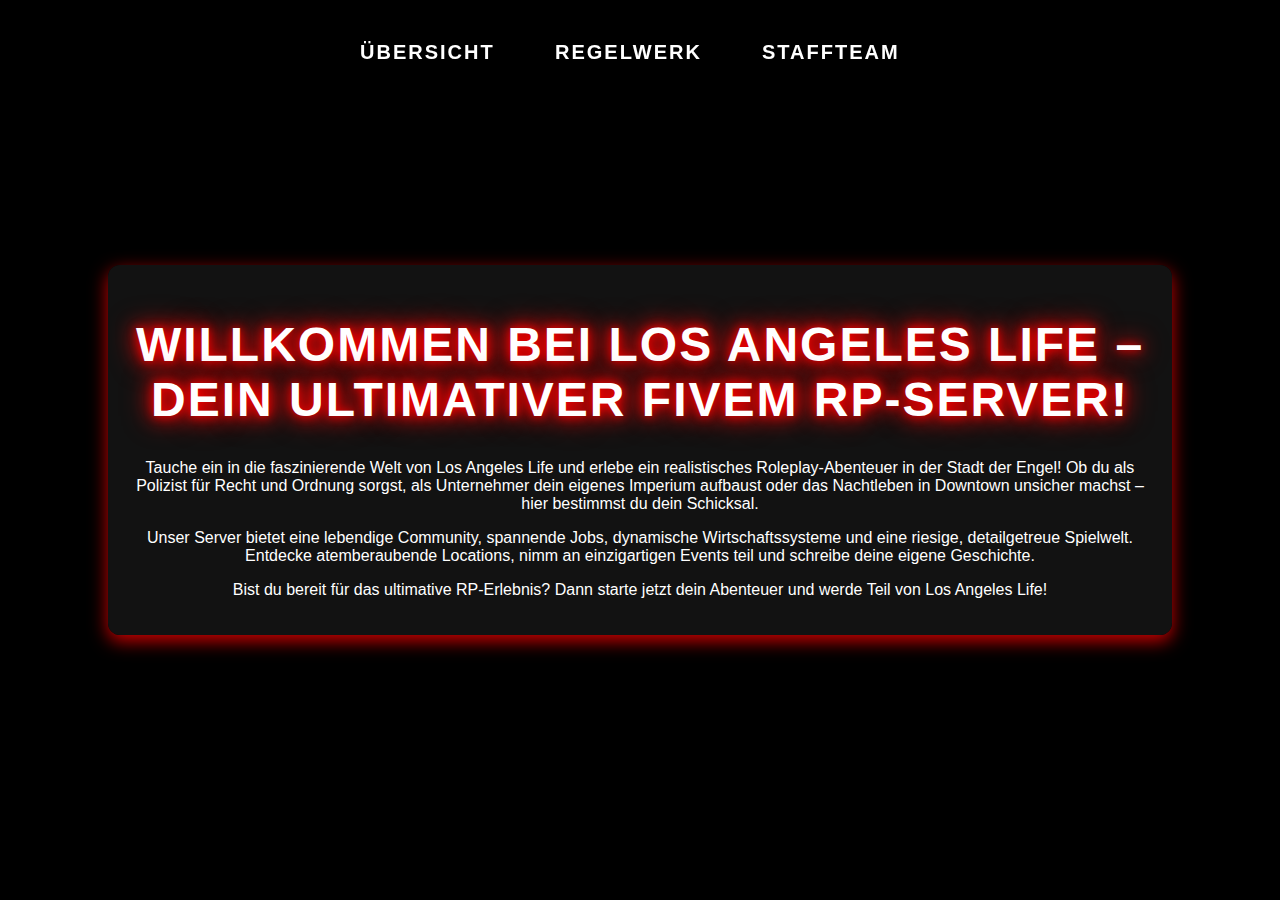
<file: lal website/index.html>
<!DOCTYPE html>
<html lang="de">
<head>
    <meta charset="UTF-8">
    <meta name="viewport" content="width=device-width, initial-scale=1.0">
    <title>Los Angeles Life - RP Server</title>
    <link rel="stylesheet" href="styles.css"> <!-- Dein eigenes Stylesheet -->
</head>
<body>

<!-- Navigationsleiste -->
<nav>
    <ul>
        <li><a href="index.html">Übersicht</a></li>
        <li><a href="regelwerk.html">Regelwerk</a></li>
        <li><a href="staff.html">Staffteam</a></li>
    </ul>
</nav>

<!-- Übersicht Abschnitt -->
<section id="overview">
    <h1>Willkommen bei Los Angeles Life – Dein ultimativer FiveM RP-Server!</h1>
    <p>
        Tauche ein in die faszinierende Welt von Los Angeles Life und erlebe ein realistisches Roleplay-Abenteuer in der Stadt der Engel! 
        Ob du als Polizist für Recht und Ordnung sorgst, als Unternehmer dein eigenes Imperium aufbaust oder das Nachtleben in Downtown unsicher machst – hier bestimmst du dein Schicksal.
    </p>
    <p>
        Unser Server bietet eine lebendige Community, spannende Jobs, dynamische Wirtschaftssysteme und eine riesige, detailgetreue Spielwelt. 
        Entdecke atemberaubende Locations, nimm an einzigartigen Events teil und schreibe deine eigene Geschichte.
    </p>
    <p>
        Bist du bereit für das ultimative RP-Erlebnis? Dann starte jetzt dein Abenteuer und werde Teil von Los Angeles Life!
    </p>
</section>

</body>
</html>
</file>
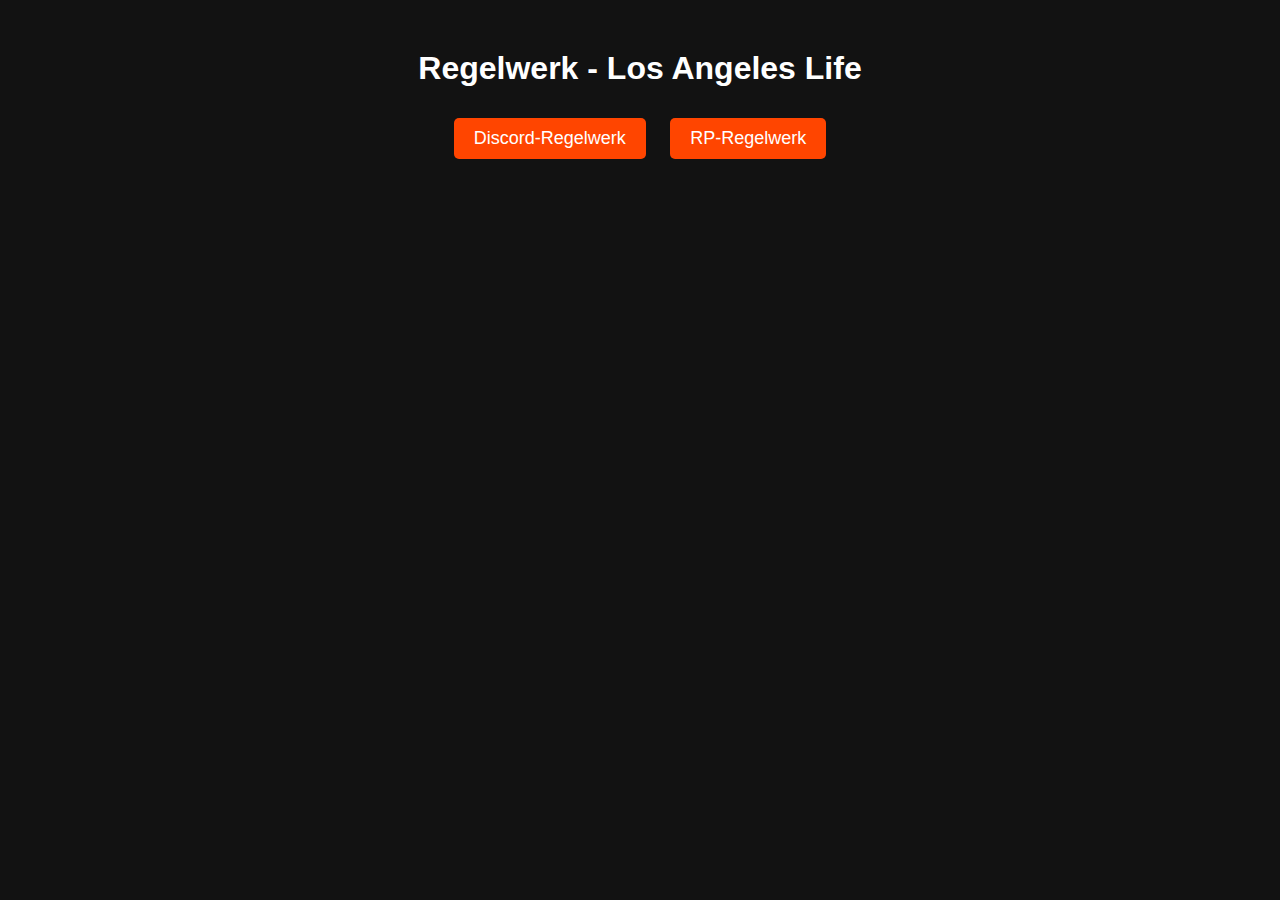
<file: lal website/regelwerk.html>
<!DOCTYPE html>
<html lang="de">
<head>
    <meta charset="UTF-8">
    <meta name="viewport" content="width=device-width, initial-scale=1.0">
    <title>Regelwerk - Los Angeles Life</title>
    <style>
        body {
            font-family: Arial, sans-serif;
            background-color: #121212;
            color: white;
            text-align: center;
        }
        .container {
            margin: 50px auto;
            width: 80%;
        }
        .button {
            background-color: #ff4500;
            color: white;
            padding: 10px 20px;
            margin: 10px;
            border: none;
            cursor: pointer;
            font-size: 18px;
            border-radius: 5px;
        }
        .button:hover {
            background-color: #ff5722;
        }
        .regelwerk {
            display: none;
            text-align: left;
            padding: 20px;
            background-color: #1e1e1e;
            border-radius: 10px;
            margin-top: 20px;
        }
    </style>
    <script>
        function showRules(type) {
            document.getElementById('discord').style.display = 'none';
            document.getElementById('rp').style.display = 'none';
            document.getElementById(type).style.display = 'block';
        }
    </script>
</head>
<body>
    <div class="container">
        <h1>Regelwerk - Los Angeles Life</h1>
        <button class="button" onclick="showRules('discord')">Discord-Regelwerk</button>
        <button class="button" onclick="showRules('rp')">RP-Regelwerk</button>
        
        <div id="discord" class="regelwerk">
            <h2>Discord-Server Regelwerk</h2>
            <p>Willkommen auf unserem Discord-Server! Damit alle Mitglieder eine angenehme und sichere Umgebung genießen können, bitten wir euch, die folgenden Regeln zu beachten. Verstöße können je nach Schweregrad zu Verwarnungen, temporären Sperren oder einem permanenten Ausschluss führen.</p>
            <h3>Allgemeine Regeln</h3>
            <ul>
                <li>Respektiere alle Mitglieder. Keine Beleidigungen, Belästigungen oder Diskriminierung.</li>
                <li>Kein Spam, Flooding oder unnötige Wiederholungen von Nachrichten.</li>
                <li>Keine NSFW-/anstößigen Inhalte oder Links.</li>
                <li>Keine Werbung ohne vorherige Genehmigung eines Admins.</li>
                <li>Politische oder kontroverse Themen sollten mit Bedacht und Respekt behandelt werden.</li>
            </ul>
            <h3>Verhalten im Chat & Voice</h3>
            <ul>
                <li>Kein übermäßiges Schreien, Stören oder Störgeräusche im Voice-Chat.</li>
                <li>Keine Stimmverzerrer oder Soundboards, wenn andere es als störend empfinden.</li>
                <li>Vermeidet persönliche oder sensible Themen, die Unbehagen verursachen könnten.</li>
            </ul>
            <h3>Inhalte und Medien</h3>
            <ul>
                <li>Keine urheberrechtlich geschützten Inhalte ohne Erlaubnis teilen.</li>
                <li>Keine gewalttätigen, illegalen oder sonstigen unangemessenen Inhalte.</li>
                <li>Memes und Bilder sollten in den dafür vorgesehenen Kanälen geteilt werden.</li>
            </ul>
            <h3>Namen & Profile</h3>
            <ul>
                <li>Benutzernamen und Profilbilder dürfen nicht beleidigend, rassistisch oder anderweitig anstößig sein.</li>
                <li>Keine Identitätsnachahmung oder Fake-Profile.</li>
            </ul>
            <h3>Datenschutz & Sicherheit</h3>
            <ul>
                <li>Keine persönlichen Informationen (z. B. Telefonnummern, Adressen) von sich oder anderen teilen.</li>
                <li>Kein Doxxing oder andere Formen der Veröffentlichung privater Daten.</li>
                <li>Keine Weitergabe von Links zu unsicheren oder schädlichen Webseiten.</li>
            </ul>
            <h3>Rollen & Moderation</h3>
            <ul>
                <li>Befolgt die Anweisungen des Moderationsteams.</li>
                <li>Keine Diskussionen über Sanktionen oder Strafen in öffentlichen Kanälen.</li>
                <li>Nutzung von Bot-Befehlen nur in den dafür vorgesehenen Kanälen.</li>
            </ul>
            <h3>Strafen & Konsequenzen</h3>
            <ul>
                <li>Verwarnungen werden je nach Vergehen erteilt.</li>
                <li>Wiederholte Verstöße führen zu einem temporären oder dauerhaften Bann.</li>
                <li>Das Moderationsteam behält sich das Recht vor, nach eigenem Ermessen Maßnahmen zu ergreifen.</li>
            </ul>
            <h3>Änderungen & Ergänzungen</h3>
            <ul>
                <li>Die Regeln können jederzeit geändert oder ergänzt werden.</li>
                <li>Es liegt in der Verantwortung der Mitglieder, sich über Änderungen auf dem Laufenden zu halten.</li>
            </ul>
        </div>
        
        <div id="rp" class="regelwerk">
            <h2>RP-Regelwerk</h2>
            <p>Das RP-Regelwerk wird hier eingefügt...</p>  Regelwerk - Los Angeles Life 


            <h4>https://docs.google.com/document/d/19aILEWhBGzOLfaXIlUFfUwp-wi8fKXLu_COACXE1JJ8/edit?tab=t.0</h4>



















































                
            
            
        </div>
    </div>
</body>
</html>
</file>
<file: lal website/styles.css>
/* Grundlegendes Styling */
body {
    font-family: 'Arial Black', sans-serif; /* Kräftige Schriftart */
    background: #000; /* Tiefschwarzer Hintergrund */
    color: #fff;
    margin: 0;
    padding: 0;
    display: flex;
    justify-content: center;
    align-items: center;
    height: 100vh;
    overflow: hidden;
    perspective: 1500px; /* Perspektive für 3D-Effekte */
}

/* Navigation */
nav {
    position: absolute;
    top: 20px;
    width: 100%;
    text-align: center;
    z-index: 999;
}

nav ul {
    list-style: none;
    padding: 0;
    display: flex;
    justify-content: center;
    transform: perspective(1500px) translateZ(0);
}

nav ul li {
    margin-right: 20px;
    font-size: 20px;
    font-weight: bold;
    position: relative;
}

nav ul li a {
    color: #fff;
    text-decoration: none;
    text-transform: uppercase;
    letter-spacing: 2px;
    display: inline-block;
    padding: 5px 20px;
    transition: all 0.3s ease;
    transform: perspective(1500px);
    font-weight: 900;
}

/* 3D Hover Effekt für Navigation */
nav ul li a:hover {
    color: #ff0000;
    text-shadow: 0 0 10px red, 0 0 20px red;
    transform: scale(1.1);
}

/* 3D-Effekt für Sektionen */
section {
    background: rgba(20, 20, 20, 0.9);
    border-radius: 12px;
    box-shadow: 0 6px 18px rgba(255, 0, 0, 0.8);
    padding: 20px;
    margin: 30px;
    max-width: 80%;
    text-align: center;
    transition: transform 0.3s ease, box-shadow 0.3s ease;
}

/* Hover-Effekt für Sektionen */
section:hover {
    transform: translateY(-10px);
    box-shadow: 0 12px 30px rgba(255, 0, 0, 1);
}

/* 3D-Text-Animation */
h1 {
    font-size: 3rem;
    font-weight: 900;
    text-transform: uppercase;
    text-shadow: 0 0 10px red, 0 0 20px red, 0 0 30px red;
    color: white;
    letter-spacing: 2px;
    animation: textGlow 3s infinite alternate;
}

/* Glow-Effekt für Text */
@keyframes textGlow {
    0% {
        text-shadow: 0 0 10px red, 0 0 20px red;
    }
    100% {
        text-shadow: 0 0 20px red, 0 0 30px red;
    }
}

/* Detail-Box */
.detail-box {
    background: rgba(30, 30, 30, 0.9);
    border-radius: 12px;
    padding: 20px;
    box-shadow: 0 4px 12px rgba(255, 0, 0, 0.5);
    margin: 20px 0;
    transition: transform 0.3s ease, box-shadow 0.3s ease;
}

/* Detail-Box Hover-Effekt */
.detail-box:hover {
    transform: translateY(-5px);
    box-shadow: 0 8px 24px rgba(255, 0, 0, 0.8);
}

/* 3D-Buttons */
button {
    background: linear-gradient(45deg, red, darkred);
    color: white;
    border: none;
    padding: 15px 30px;
    font-size: 18px;
    font-weight: bold;
    border-radius: 30px;
    cursor: pointer;
    box-shadow: 0 4px 10px rgba(255, 0, 0, 0.5);
    transition: all 0.3s ease;
}

/* 3D Hover-Effekt für Buttons */
button:hover {
    transform: translateY(-5px);
    box-shadow: 0 8px 20px rgba(255, 0, 0, 0.7);
}
</file>
